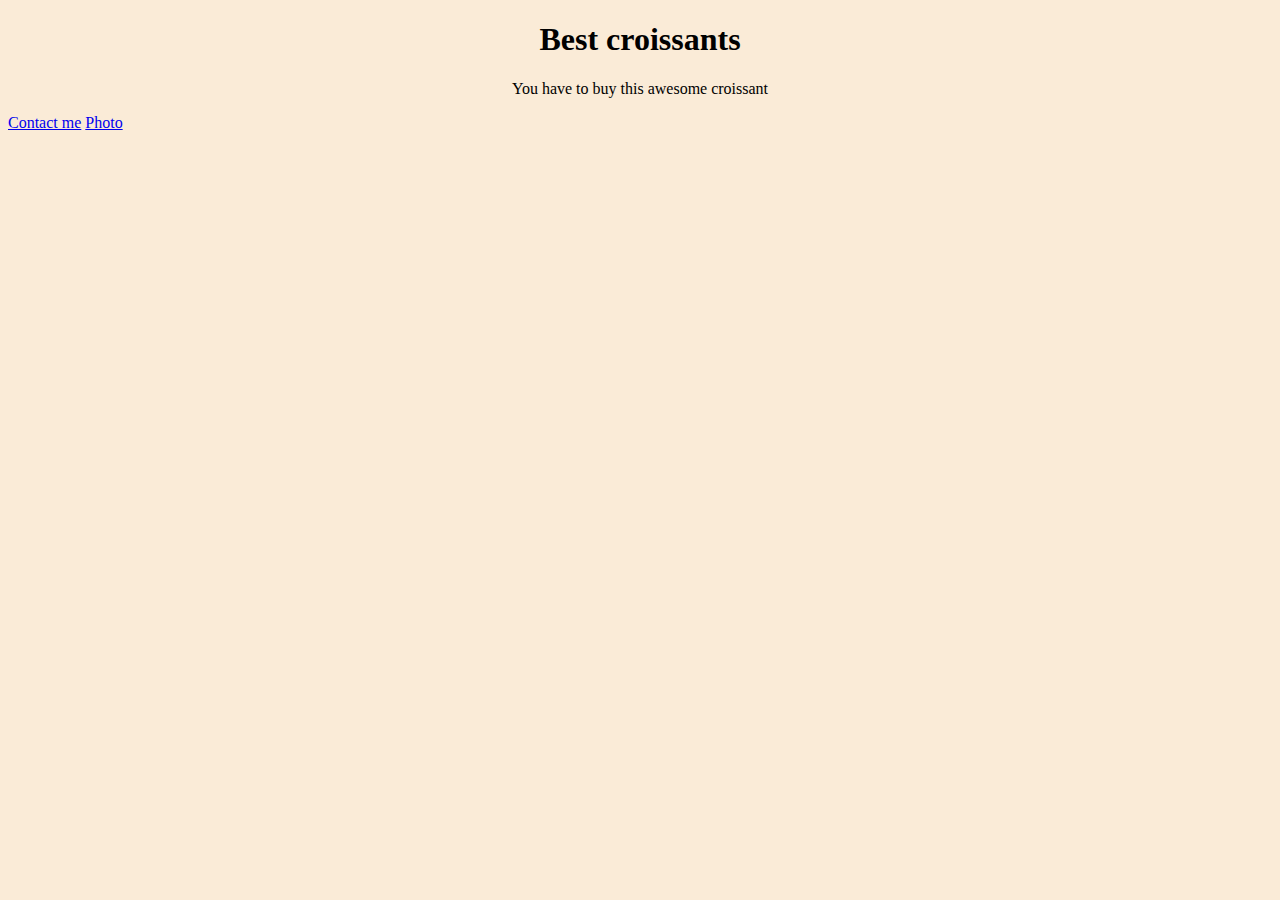
<file: index.html>
<!DOCTYPE html>
<html lang="en">
  <head>
    <meta charset="UTF-8" />
    <meta http-equiv="X-UA-Compatible" content="IE=edge" />
    <meta name="viewport" content="width=device-width, initial-scale=1.0" />
    <meta
      name="description"
      content="Let me introduce this fantastic snack to you!"
    />
    <title>Main page - My croissant</title>
    <link rel="stylesheet" href="src/styles.css" />
  </head>
  <body>
    <h1>Best croissants</h1>
    <p>You have to buy this awesome croissant</p>
    <a href="contact.html">Contact me</a>
    <a href="photo.html">Photo</a>
  </body>
</html>
</file>
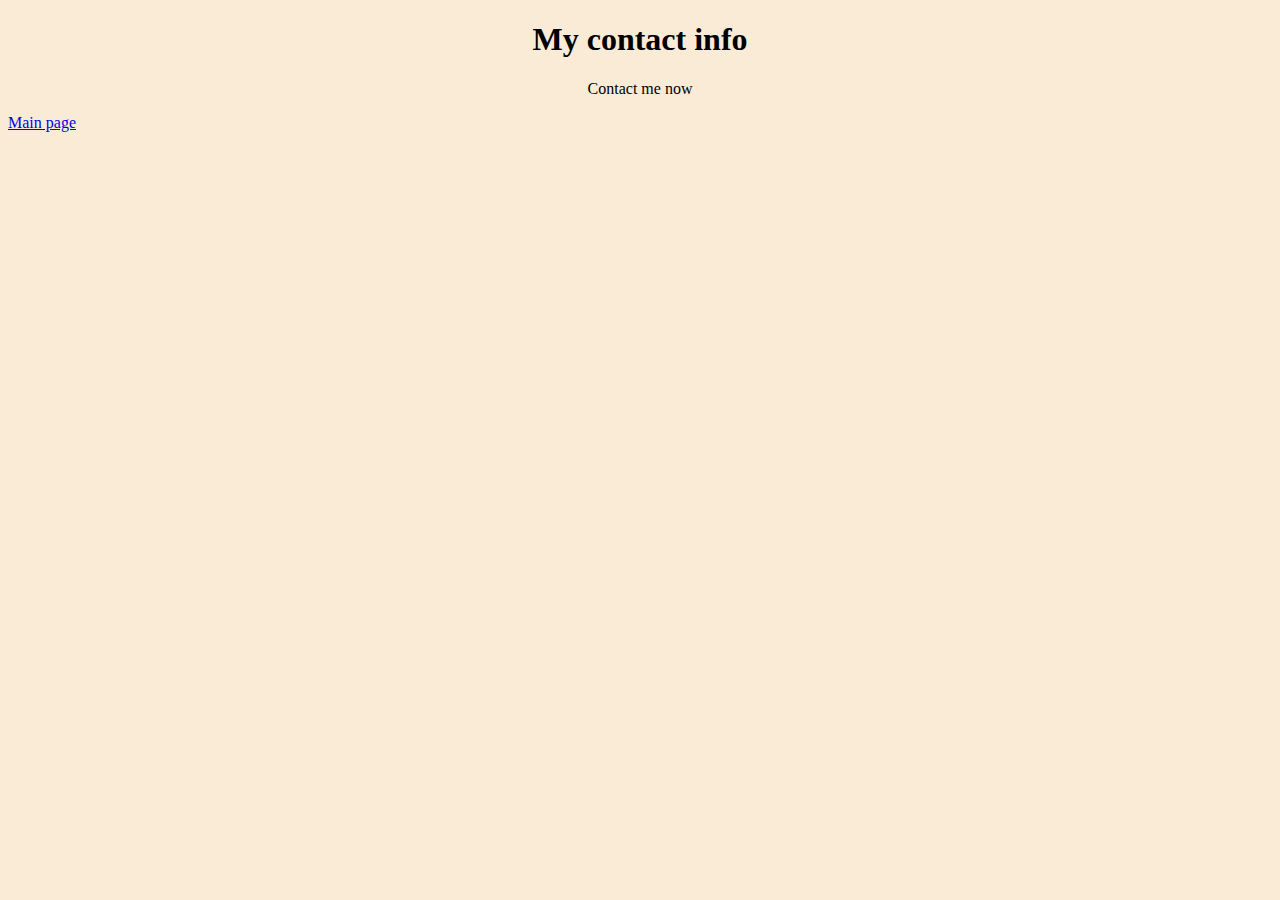
<file: contact.html>
<!DOCTYPE html>
<html lang="en">
  <head>
    <meta charset="UTF-8" />
    <meta http-equiv="X-UA-Compatible" content="IE=edge" />
    <meta name="viewport" content="width=device-width, initial-scale=1.0" />
    <meta
      name="description"
      content="Here you can find the contacts to buy a croissant."
    />
    <title>Contact to buy a croissant</title>
    <link rel="stylesheet" href="src/styles.css" />
  </head>
  <body>
    <h1>My contact info</h1>
    <p>Contact me now</p>
    <a href="index.html">Main page</a>
  </body>
</html>
</file>
<file: src/styles.css>
h1,
p {
  text-align: center;
}

body {
  background-color: antiquewhite;
}
</file>
